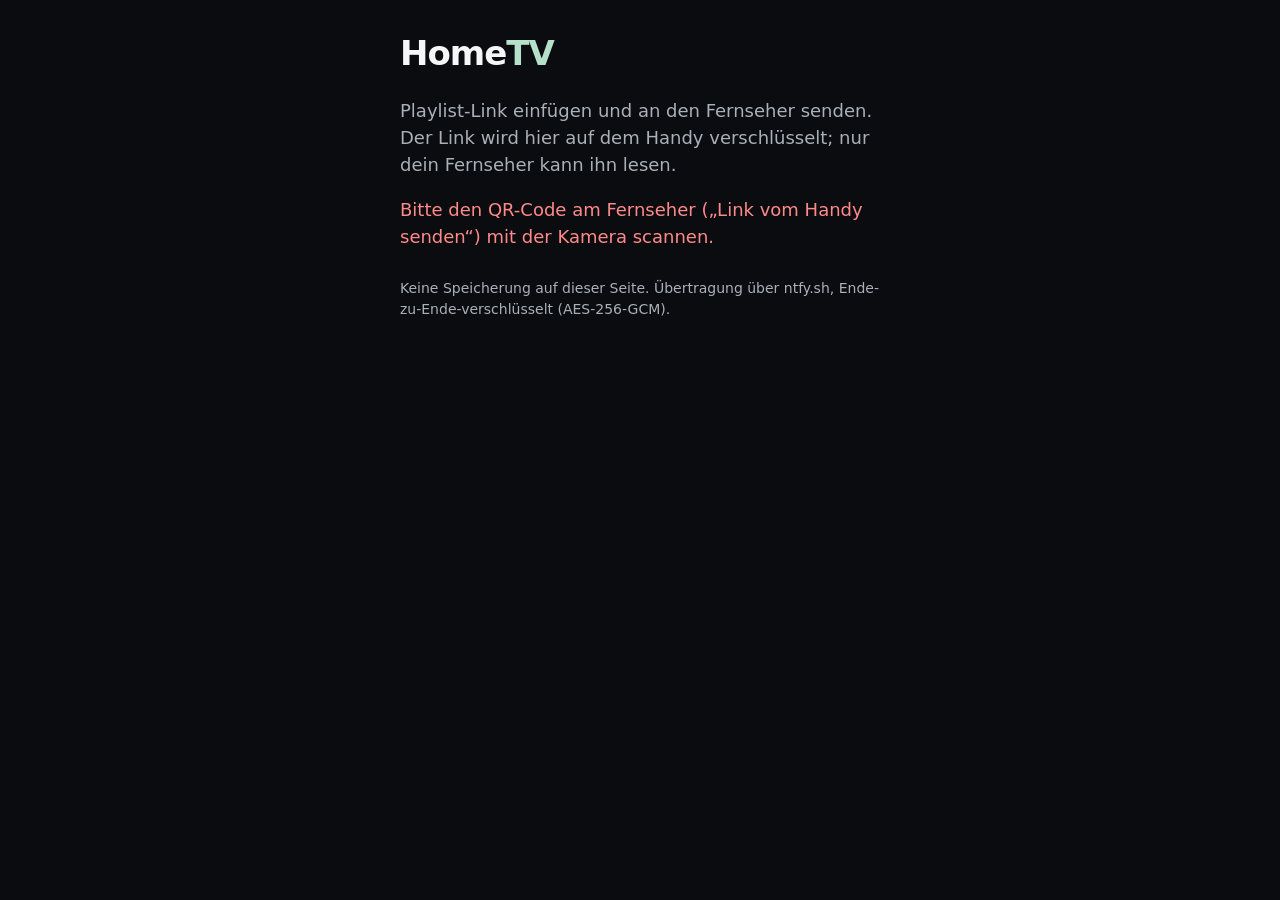
<file: index.html>
<!doctype html>
<html lang="de"><head><meta charset="utf-8"><meta name="viewport" content="width=device-width,initial-scale=1"><meta name="referrer" content="no-referrer">
<meta http-equiv="Content-Security-Policy" content="default-src 'none'; script-src 'self'; style-src 'self'; img-src 'self'; connect-src https://ntfy.sh; base-uri 'none'; form-action 'none'">
<meta name="robots" content="noindex"><title>HomeTV – Link senden</title><link rel="stylesheet" href="send.css"><script defer src="send.js"></script></head>
<body><main>
<h1>Home<span>TV</span></h1>
<p id="intro">Playlist-Link einfügen und an den Fernseher senden. Der Link wird hier auf dem Handy verschlüsselt; nur dein Fernseher kann ihn lesen.</p>
<form id="form" hidden>
<label for="link">Playlist-Link</label>
<input id="link" type="url" inputmode="url" autocomplete="off" autocapitalize="off" spellcheck="false" maxlength="2000" required placeholder="https://…">
<button id="send" type="submit">An HomeTV senden</button>
</form>
<p id="status" role="status" aria-live="polite"></p>
<p class="small">Keine Speicherung auf dieser Seite. Übertragung über ntfy.sh, Ende-zu-Ende-verschlüsselt (AES-256-GCM).</p>
</main></body></html>
</file>
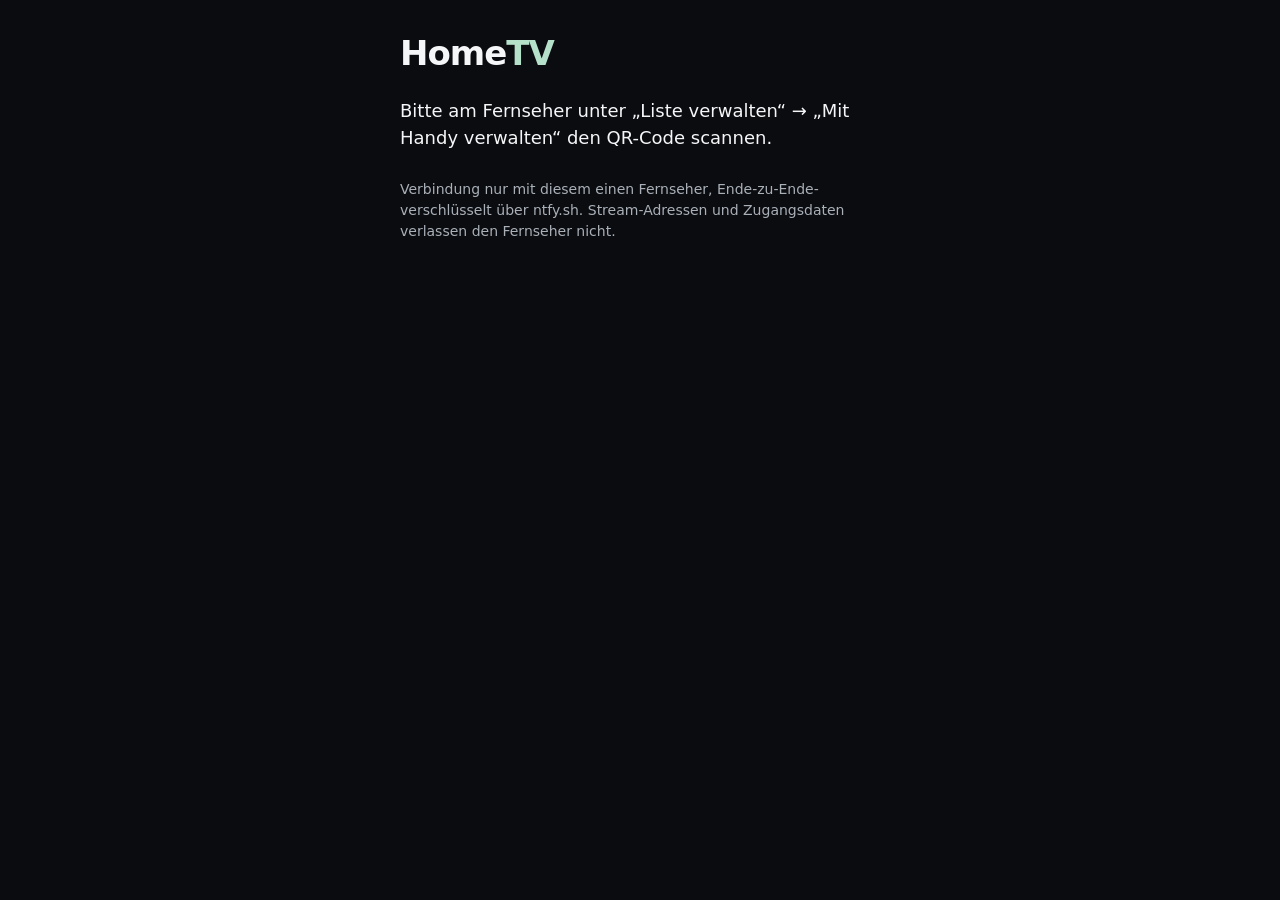
<file: verwalten.html>
<!doctype html>
<html lang="de"><head><meta charset="utf-8"><meta name="viewport" content="width=device-width,initial-scale=1"><meta name="referrer" content="no-referrer">
<meta http-equiv="Content-Security-Policy" content="default-src 'none'; script-src 'self'; style-src 'self'; img-src 'self'; connect-src https://ntfy.sh; base-uri 'none'; form-action 'none'">
<meta name="robots" content="noindex"><title>HomeTV – Mit Handy verwalten</title><link rel="stylesheet" href="send.css"><link rel="stylesheet" href="manage.css"><script defer src="manage.js"></script></head>
<body><main>
<h1>Home<span>TV</span></h1>
<p id="status" role="status" aria-live="polite">Verbinde mit dem Fernseher …</p>
<nav id="tabs" class="tabs" hidden><button data-tab="search" class="on">Suchen</button><button data-tab="categories">Kategorien</button><button data-tab="favorites">Favoriten</button><button data-tab="resume">Weiter&shy;schauen</button></nav>

<div id="targetBar" class="target" hidden><label for="favTarget">Zielliste</label><select id="favTarget"></select></div>

<section id="search" class="pane" hidden>
<form id="searchForm"><div class="row"><input id="query" type="search" autocomplete="off" maxlength="100" placeholder="Titel, Sender oder Genre" aria-label="Titel, Sender oder Genre"><button type="submit">Suchen</button></div>
<label class="check"><input id="onlyTv" type="checkbox"> nur Sender</label></form>
<ul id="results" class="list"></ul>
</section>

<section id="categories" class="pane" hidden>
<div id="kinds" class="kinds"><button data-kind="tv" class="on">Sender</button><button data-kind="movies">Filme</button><button data-kind="series">Serien</button></div>
<div id="catBrowse"><p class="hint">Antippen öffnet die Kategorie. 👁 blendet sie am Fernseher ein oder aus.</p><ul id="catList" class="list"></ul><button id="catListMore" type="button" class="secondary" hidden>Weitere Kategorien</button></div>
<div id="catView" hidden>
<div class="row head"><button id="catBack" type="button">← Kategorien</button><h2 id="catTitle"></h2></div>
<div class="row actions"><button id="catHide" type="button"></button><button id="catAddAll" type="button" hidden></button></div>
<p id="pickHint" class="hint" hidden>Häkchen setzen oder entfernen, dann „Übernehmen“. Abgehakt = in der Zielliste.</p>
<div id="pickBar" class="row actions" hidden><button id="catAll" type="button">Alle</button><button id="catNone" type="button">Keine</button></div>
<ul id="catItems" class="list"></ul>
<button id="catMore" type="button" class="secondary" hidden>Weitere laden</button>
<button id="catApply" type="button" class="apply" hidden disabled>Übernehmen</button>
</div>
</section>

<section id="favorites" class="pane" hidden>
<form id="newList" class="row"><input id="newName" maxlength="60" autocomplete="off" placeholder="Neue Liste, z. B. Nachrichten" aria-label="Name der neuen Liste"><button type="submit">Anlegen</button></form>
<ul id="lists" class="list"></ul>
<div id="listView" hidden>
<div class="row head"><button id="listBack" type="button">← Listen</button><h2 id="listTitle"></h2></div>
<button id="listAdd" type="button">+ Sender aus Kategorien hinzufügen</button>
<ul id="listItems" class="list"></ul>
<button id="moreItems" type="button" class="secondary" hidden>Weitere laden</button>
<div class="row"><input id="rename" maxlength="60" autocomplete="off" aria-label="Neuer Name"><button id="renameDo" type="button">Umbenennen</button></div>
<button id="deleteList" type="button" class="danger">Liste löschen</button>
</div>
</section>

<section id="resume" class="pane" hidden><ul id="resumeItems" class="list"></ul><p id="resumeEmpty" hidden>Nichts angefangen.</p></section>

<button id="end" type="button" class="secondary" hidden>Verbindung beenden</button>
<p class="small">Verbindung nur mit diesem einen Fernseher, Ende-zu-Ende-verschlüsselt über ntfy.sh. Stream-Adressen und Zugangsdaten verlassen den Fernseher nicht.</p>
</main></body></html>
</file>
<file: send.css>
*{box-sizing:border-box}
html,body{margin:0;background:#0b0c10;color:#f5f6f7;font:18px/1.5 system-ui,-apple-system,"Segoe UI",Arial,sans-serif}
main{max-width:520px;margin:0 auto;padding:28px 20px 40px}
h1{font-size:34px;letter-spacing:-1px;margin:0 0 12px}
h1 span{color:#b5e1ca}
p{color:#a9b0b8}
label{display:block;margin:20px 0 8px;font-weight:600}
input{display:block;width:100%;font:inherit;padding:14px 16px;border-radius:12px;border:1px solid #4a525c;background:#1e222a;color:#f5f6f7}
button{display:block;width:100%;margin-top:16px;font:inherit;font-weight:700;padding:14px;border-radius:12px;border:0;background:#fff;color:#0b0c10}
button:disabled{opacity:.5}
#status{min-height:1.5em;color:#f5f6f7}
#status.ok{color:#b5e1ca}
#status.error{color:#ff8a8a}
.small{font-size:14px;margin-top:28px}
</file>
<file: manage.css>
/* send.css gives buttons display:block, which would win over the hidden attribute. */
[hidden]{display:none!important}
.tabs{display:flex;gap:6px;margin:8px 0 12px}
.tabs button{flex:1;margin:0;padding:10px 4px;background:#1e222a;color:#f5f6f7;font-weight:600;font-size:15px;hyphens:manual}
.tabs button.on,.kinds button.on{background:#fff;color:#0b0c10}
.kinds{display:flex;gap:6px;margin:0 0 8px}
.kinds button{flex:1;margin:0;padding:8px;background:#1e222a;color:#f5f6f7;font-weight:600}
.target{position:sticky;top:0;z-index:2;background:#0b0c10;padding:6px 0 10px;display:flex;align-items:center;gap:8px}
.target label{margin:0;white-space:nowrap;font-size:15px;color:#a9b0b8}
.target select{margin:0;flex:1;min-width:0}
.row{display:flex;gap:8px;align-items:center}
.row input{flex:1;min-width:0}
.row button{width:auto;margin:0;padding:14px 16px}
.row.head{margin-bottom:8px}
.row.head h2{flex:1;margin:0;font-size:20px;overflow:hidden;text-overflow:ellipsis;white-space:nowrap}
.row.head button{background:#1e222a;color:#f5f6f7}
.row.actions{margin-bottom:6px}
.row.actions button{flex:1;padding:10px 12px;background:#1e222a;color:#f5f6f7;font-weight:600}
form{margin:0 0 12px}
select{display:block;width:100%;font:inherit;padding:12px;border-radius:12px;border:1px solid #4a525c;background:#1e222a;color:#f5f6f7}
.check{display:flex;align-items:center;gap:8px;font-weight:400;margin:10px 0 0}
.check input{width:22px;height:22px}
.hint{font-size:14px;margin:4px 0}
.list{list-style:none;margin:8px 0;padding:0}
.list li{display:flex;align-items:center;gap:6px;padding:10px 0;border-bottom:1px solid #ffffff1a}
.list li.off .title{color:#a9b0b8;text-decoration:line-through}
.list .text{flex:1;min-width:0}
.list button.text{display:block;background:none;color:inherit;text-align:left;padding:4px 0;margin:0;font-weight:400;width:auto}
.list .title{display:block;font-weight:600;overflow:hidden;text-overflow:ellipsis;white-space:nowrap}
.list .sub{display:block;font-size:14px;color:#a9b0b8;overflow:hidden;text-overflow:ellipsis;white-space:nowrap}
.list button{width:auto;margin:0;padding:10px 12px;min-width:44px;background:#1e222a;color:#f5f6f7;font-weight:600}
.list button.play{background:#b5e1ca;color:#0b0c10}
.list button.star.on{color:#ffd166}
button.secondary{background:#1e222a;color:#f5f6f7;margin-top:16px}
button.danger{background:#5a1f22;color:#fff}
#listAdd{margin:0 0 8px}
.list label.pick{flex:1;min-width:0;display:flex;align-items:center;gap:10px;margin:0;font-weight:400;cursor:pointer}
.list label.pick input{flex:none;width:26px;height:26px;margin:0}
button.apply{position:sticky;bottom:12px;z-index:2;margin-top:12px;box-shadow:0 8px 24px #000c}
button.apply:disabled{opacity:.4}
#toast{position:fixed;left:16px;right:16px;bottom:16px;z-index:3;padding:12px 16px;border-radius:12px;background:#f5f6f7;color:#0b0c10;font-weight:600}
/* Working indicator while the TV has not answered yet */
body.busy::before{content:'';position:fixed;top:0;left:0;right:0;height:3px;z-index:20;background:linear-gradient(90deg,transparent,#b5e1ca,transparent) no-repeat;background-size:40% 100%;animation:hometv-bar 1.1s linear infinite}
@keyframes hometv-bar{from{background-position:-40% 0}to{background-position:140% 0}}
button.working{pointer-events:none;opacity:.75}
button.working::after{content:'';display:inline-block;width:.85em;height:.85em;margin-left:8px;vertical-align:-2px;border:2px solid currentColor;border-right-color:transparent;border-radius:50%;animation:hometv-spin .7s linear infinite}
@keyframes hometv-spin{to{transform:rotate(360deg)}}
@media (prefers-reduced-motion:reduce){body.busy::before{animation:none;background-size:100% 100%}button.working::after{animation-duration:2s}}
</file>
